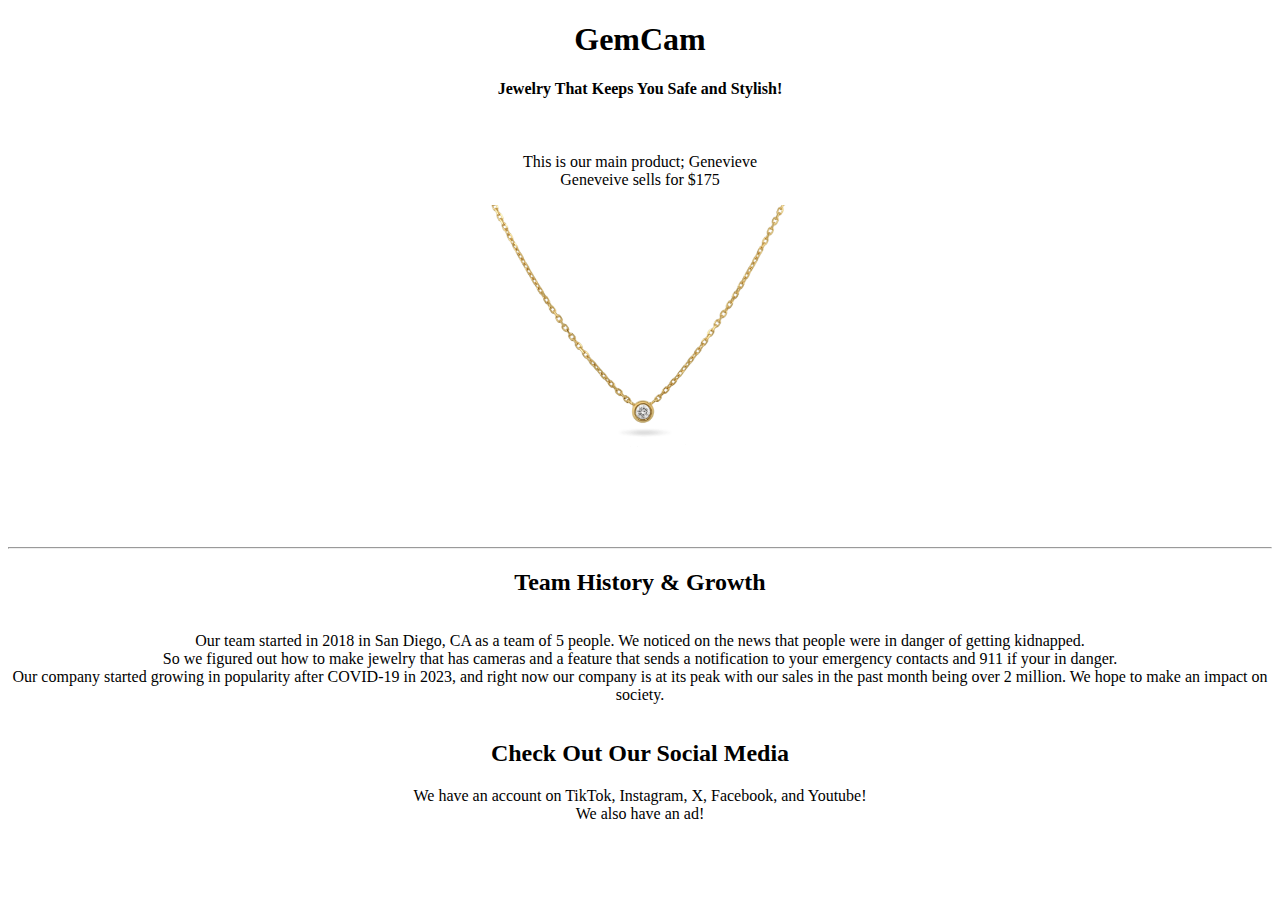
<file: index.html>
<!DOCTYPE html>
<html>
    <head>
     <link rel="stylesheet" type="text/css" href="stylesheet.css"/>
     <title>GemCam</title>
     <style>
        h1 {
        text-align: center;
        }

        h2 {
        text-align: center;
        }

        h4 {
        text-align: center;
        }
     </style>
    </head>
    <!-- This is a comment -->
    <body style="align-items:center">
        <h1 class="font">
            GemCam
        </h1>
        <!-- write in this paragraph below about how we were established -->
        <h4 class="font"> Jewelry That Keeps You Safe and Stylish! 
            
        </h4>
           
        <br>
        <!-- below shows some of our main pieces -->
        <p class="font">
            This is our main product; Genevieve
            <br>
            Geneveive sells for $175
        </p>
        <img src="./14k-isla-diamond-necklace-468415_2000x.png" class="center"/>
        <br>
        <hr>
        <h2 class="font">
            Team History & Growth
        </h2>
        <div style="align-self: center; align-items: center; justify-content: center; display: flex; margin-left: 500; margin-right: 50;">
        <p class="font">
            Our team started in 2018 in San Diego, CA as a team of 5 people. We noticed on the news that people were in danger of getting kidnapped.
            <br>So we figured out how to make jewelry that has cameras and a feature that sends a notification to your emergency contacts
            and 911 if your in danger. <br>Our company started growing in popularity after COVID-19 in 2023,
            and right now our company is at its peak with our sales in the past month being over 2 million. 
            We hope to make an impact on society. 
        
       </p>
       </div>
       <h2 class="font">
            Check Out Our Social Media
       </h2>
       <p class="font">
        We have an account on TikTok, Instagram, X, Facebook, and Youtube!
        <br>
        We also have an ad!
    
       </p>

    </body>
</html>
</file>
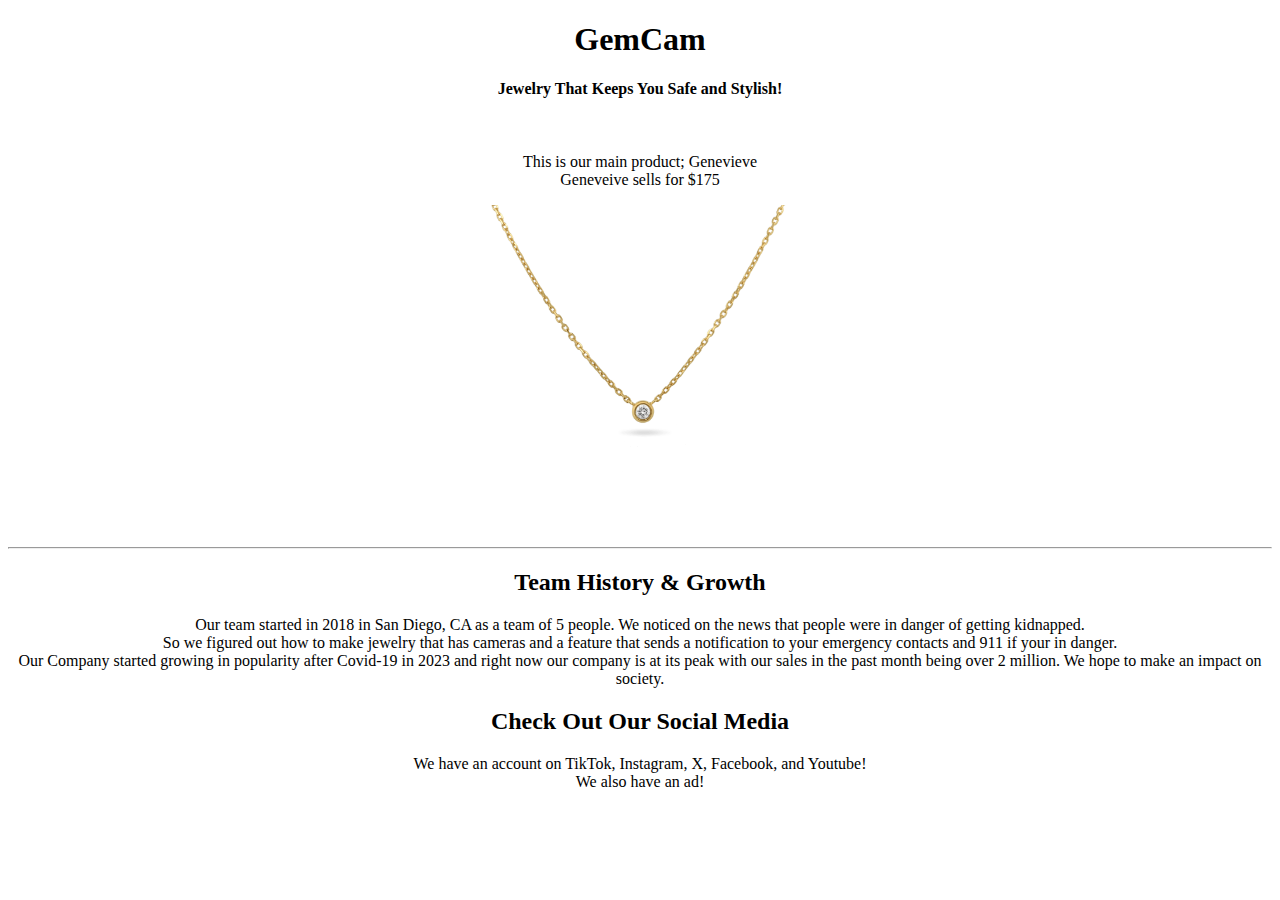
<file: gemcam.html>
<!DOCTYPE html>
<html>
    <head>
     <link rel="stylesheet" type="text/css" href="stylesheet.css"/>
     <title>GemCam</title>
     <style>
        h1 {
        text-align: center;
        }

        h2 {
        text-align: center;
        }

        h4 {
        text-align: center;
        }
     </style>
    </head>
    <!-- This is a comment -->
    <body style="align-items:center">
        <h1 class="font">
            GemCam
        </h1>
        <!-- write in this paragraph below about how we were established -->
        <h4 class="font"> Jewelry That Keeps You Safe and Stylish! 
            
        </h4>
           
        <br>
        <!-- below shows some of our main pieces -->
        <p class="font">
            This is our main product; Genevieve
            <br>
            Geneveive sells for $175
        </p>
        <img src="./14k-isla-diamond-necklace-468415_2000x.png" class="center"/>
        <br>
        <hr>
        <h2 class="font">
            Team History & Growth
        </h2>
       <p class="font">
        Our team started in 2018 in San Diego, CA as a team of 5 people. We noticed on the news that people were in danger of getting kidnapped.
        <br>So we figured out how to make jewelry that has cameras and a feature that sends a notification to your emergency contacts
        and 911 if your in danger. <br>Our Company started growing in popularity after Covid-19 in 2023
        and right now our company is at its peak with our sales in the past month being over 2 million. 
        We hope to make an impact on society. 
        
       </p>
       <h2 class="font">
            Check Out Our Social Media
       </h2>
       <p class="font">
        We have an account on TikTok, Instagram, X, Facebook, and Youtube!
        <br>
        We also have an ad!
    
       </p>

    </body>
</html>
</file>
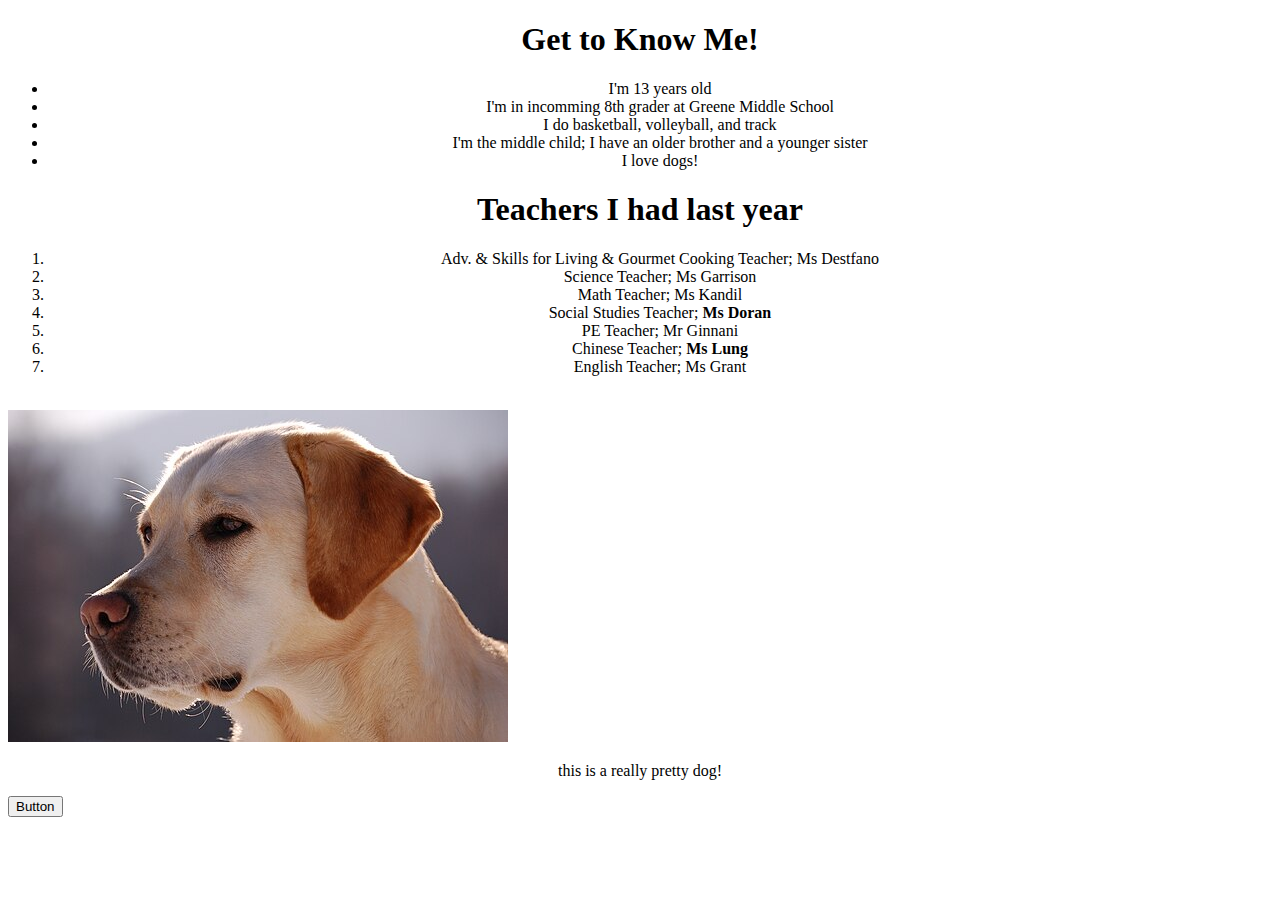
<file: zoe.html>
<!DOCTYPE html>
<html>
    <head class="center_text">
        <link rel="stylesheet" type="text/css" href="stylesheet.css"/>
    </head>
    <body>
    <h1 class="center_text">
        Get to Know Me!</h1>
    <ul>
        <li class="center_text">I'm 13 years old</li>
        <li class="center_text">I'm in incomming 8th grader at Greene Middle School</li>
        <li class="center_text">I do basketball, volleyball, and track</li>
        <li class="center_text">I'm the middle child; I have an older brother and a younger sister</li>
        <li class="center_text">I love dogs!</li>
    </ul>
    <h1 class="center_text">
        Teachers I had last year
    </h1>
    <ol>
        <li class="center_text">
           Adv. & Skills for Living & Gourmet Cooking Teacher; Ms Destfano
        </li>
        <li class="center_text">
            Science Teacher; Ms Garrison
        </li>
        <li class="center_text">
            Math Teacher; Ms Kandil
        </li>
        <li class="center_text">
            Social Studies Teacher; <strong>Ms Doran</strong>
        </li>
        <li class="center_text">
            PE Teacher; Mr Ginnani
        </li>
        <li class="center_text">
            Chinese Teacher; <strong>Ms Lung</strong>
        </li>
        <li class="center_text">
            English Teacher; Ms Grant
        </li>
    </ol>
    <br>
    <a href="https://www.google.com/search?sca_esv=8e4cf1de0c31390d&rlz=1C1GCEB_enUS1168US1168&q=images&udm=2&fbs=[base64]&sa=X&ved=2ahUKEwjs5KGoh5qOAxUhAzQIHe8XGG4QtKgLKAF6BAgTEAE&cshid=1751317877854321&biw=1536&bih=738&dpr=1.25"target="_blank">
        <img src="Labrador_Retriever_portrait.jpg" class="center_text"/></a>
        <br/>
        <p class="center_text">this is a really pretty dog!</p>
    <!-- i don't like my teachers -->
    <a href="./random.html"><button type="button"class="btn btn-primary">Button</button>
        </a>
        </body>
</html>
</file>
<file: stylesheet.css>
p.small {
    font-size: 12;
}
p.medium {
font-size: 18;
}
p.large {
    font-size: 32;
}
.center_text {
    text-align: center;
}
p.font{
    font-family: 'Times New Roman', Times, serif;
    text-align: center;
}

img.center {
  display: block;
  margin-left: auto;
  margin-right: auto;
  width: 25%;
  height: 25%;
}
</file>
